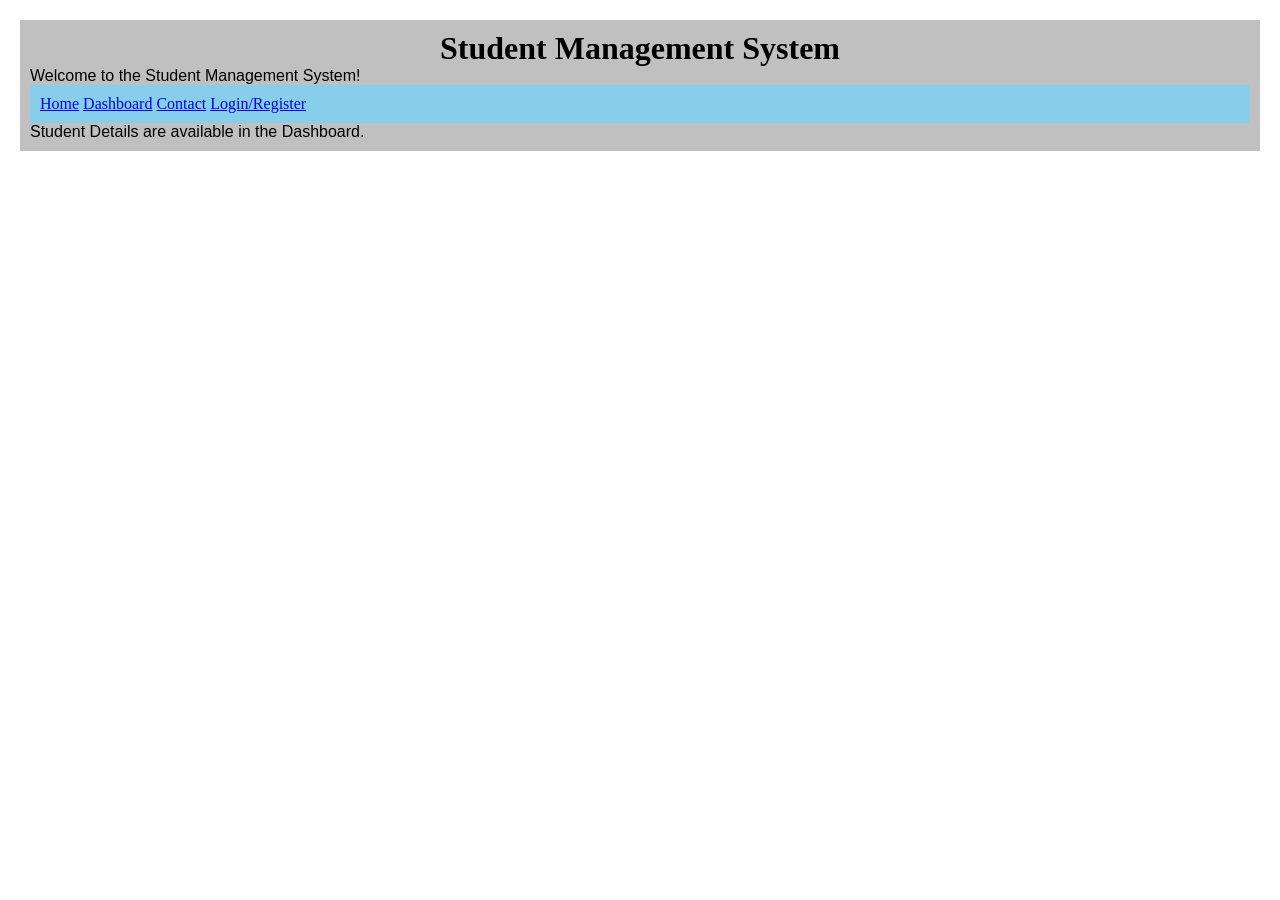
<file: index.html>
<!DOCTYPE html>
<html lang="en">
<head>
    <meta charset="UTF-8">
    <meta name="viewport" content="width=device-width, initial-scale=1.0">
    <title>Student Management System</title>
    <link rel="stylesheet" href="style.css">
</head>
<body>
    <div>
    <h1>Student Management System</h1>
    <p>Welcome to the Student Management System!</p>
    <nav>
        <ul>
            <a href="index.html">Home</a>
            <a href="dashboard.html">Dashboard</a>
            <a href="contact.html">Contact</a>
            <a href="login.html">Login/Register</a>
        </ul>
    </nav>
    <p>Student Details are available in the Dashboard.</p>
    </div>
</body>
</html>
</file>
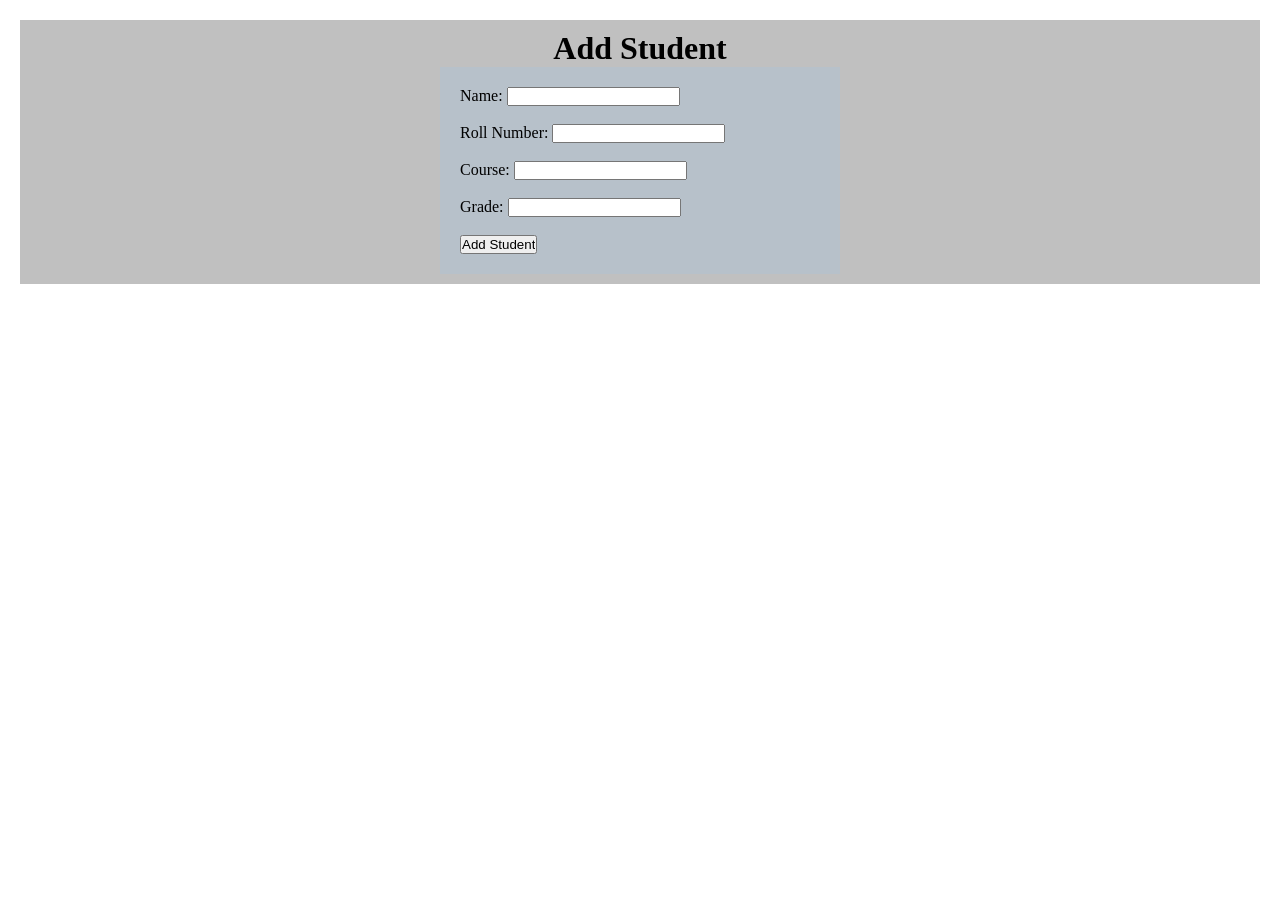
<file: addStudent.html>
<!DOCTYPE html>
<html lang="en">
<head>
    <meta charset="UTF-8">
    <meta name="viewport" content="width=device-width, initial-scale=1.0">
    <title>Adding Stsudent</title>
    <link rel="stylesheet" href="style.css">
</head>
<body>
    <div>
    <h1>Add Student</h1>
    <form action="addStudent.html" method="post">
        <label for="name">Name:</label>
        <input type="text" id="name" name="name" required><br><br>
        <label for="roll">Roll Number:</label>
        <input type="text" id="roll" name="roll" required><br><br>
        <label for="course">Course:</label>
        <input type="text" id="course" name="course" required><br><br>
        <label for="grade">Grade:</label>
        <input type="text" id="grade" name="grade" required><br><br>
        <input type="submit" value="Add Student">
    </form>
    </div>
</body>
</html>
</file>
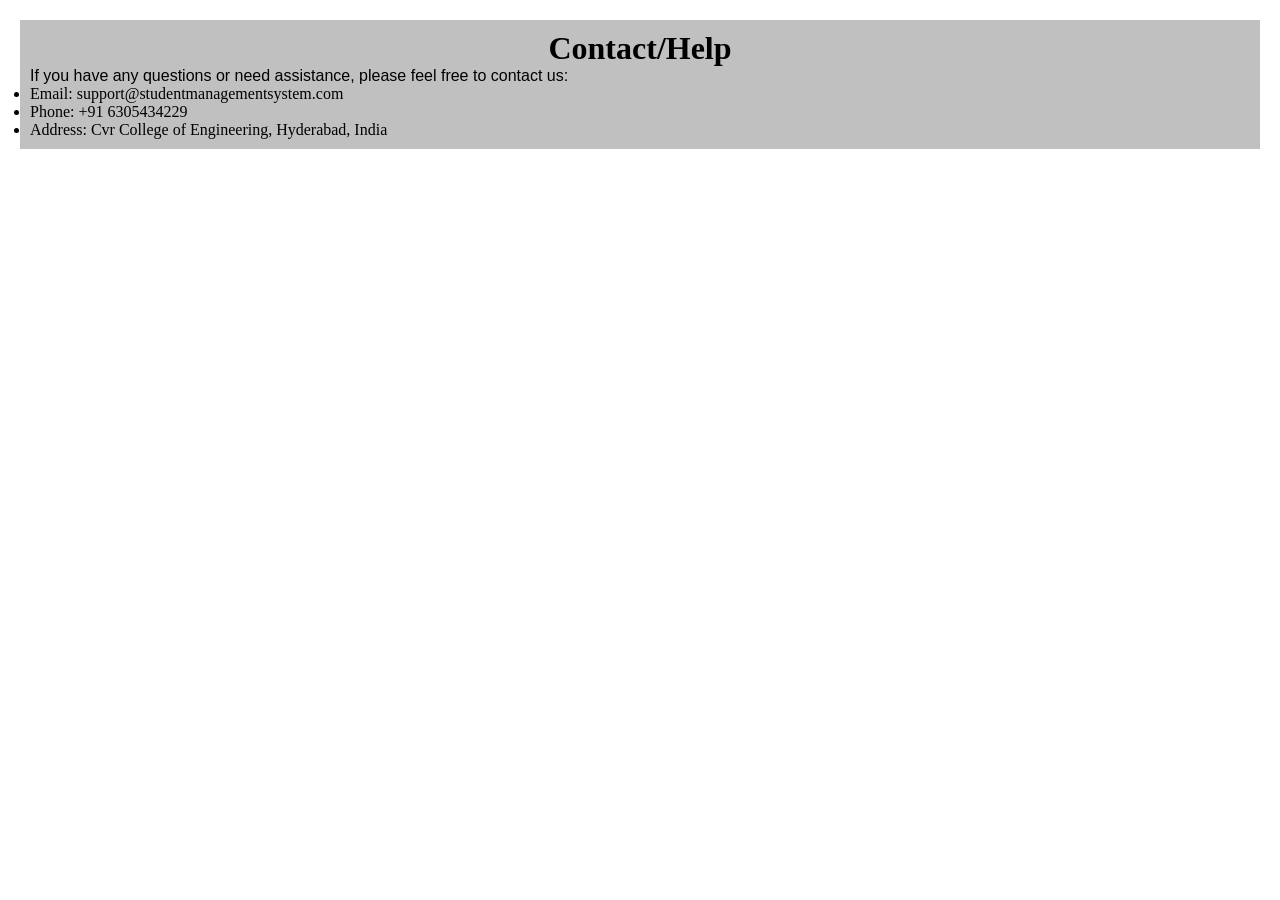
<file: contact.html>
<!DOCTYPE html>
<html lang="en">
<head>
    <meta charset="UTF-8">
    <meta name="viewport" content="width=device-width, initial-scale=1.0">
    <title>Contact/Help</title>
    <link rel="stylesheet" href="style.css">
    <link rel="stylesheet" href="style.css">
</head>
<body>
    <div>
    <h1>Contact/Help</h1>
    <p>If you have any questions or need assistance, please feel free to contact us:</p>
    <ul>
        <li>Email: support@studentmanagementsystem.com</li>
        <li>Phone: +91 6305434229</li>
        <li>Address: Cvr College of Engineering, Hyderabad, India</li>
    </ul>
</div>
</body>
</html>
</file>
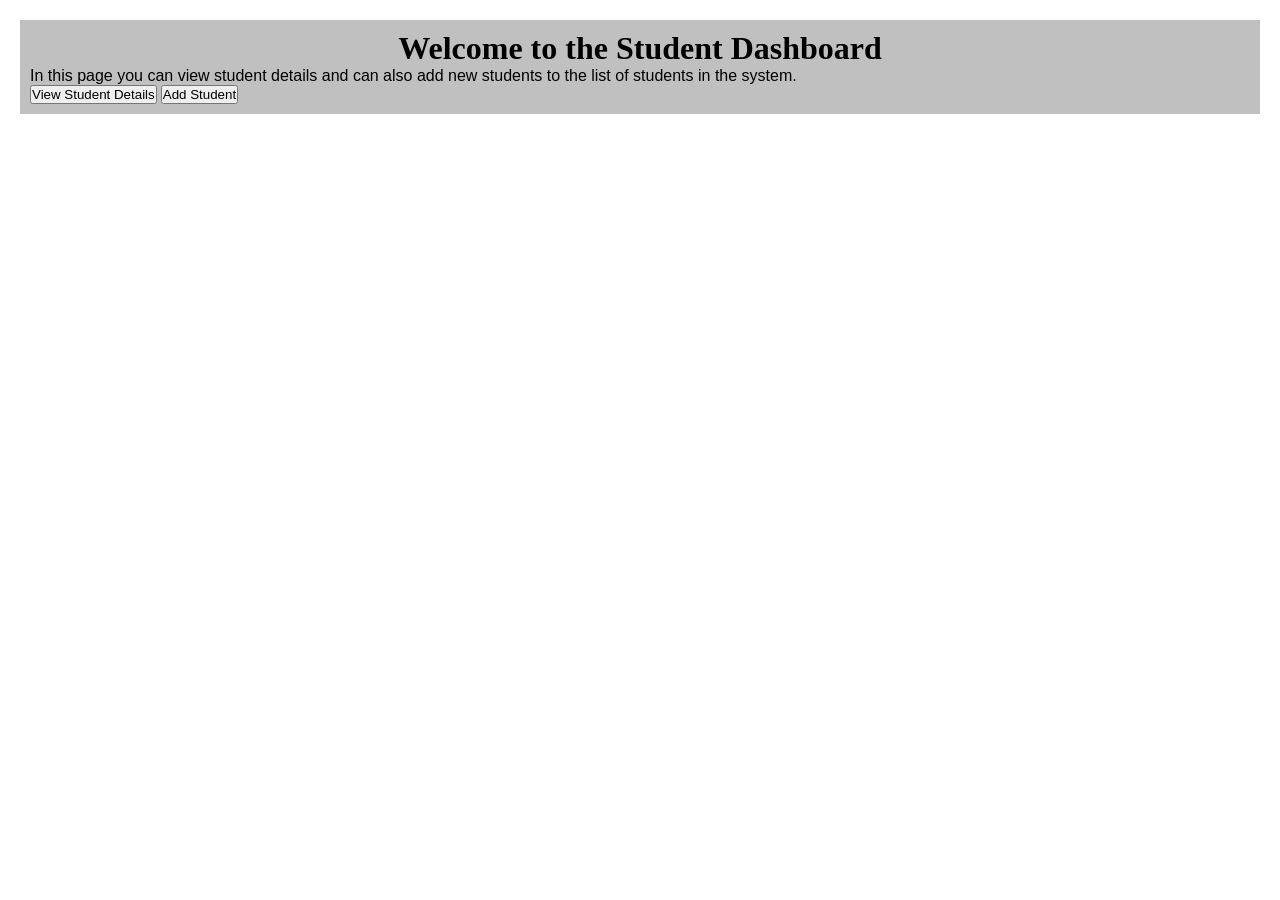
<file: dashboard.html>
<!DOCTYPE html>
<html lang="en">
<head>
    <meta charset="UTF-8">
    <meta name="viewport" content="width=device-width, initial-scale=1.0">
    <title>Student Dashboard</title>
    <link rel="stylesheet" href="style.css">
</head>
<body>
    <div>
    <h1>Welcome to the Student Dashboard</h1>
    <p>In this page you can view student details and can also add new students to the list of students in the system.</p>
    <a href="viewStudents.html">
    <button >View Student Details</button></a>
    <a href="addStudent.html">
    <button >Add Student</button></a>
    </div>
</body>
</html>
</file>
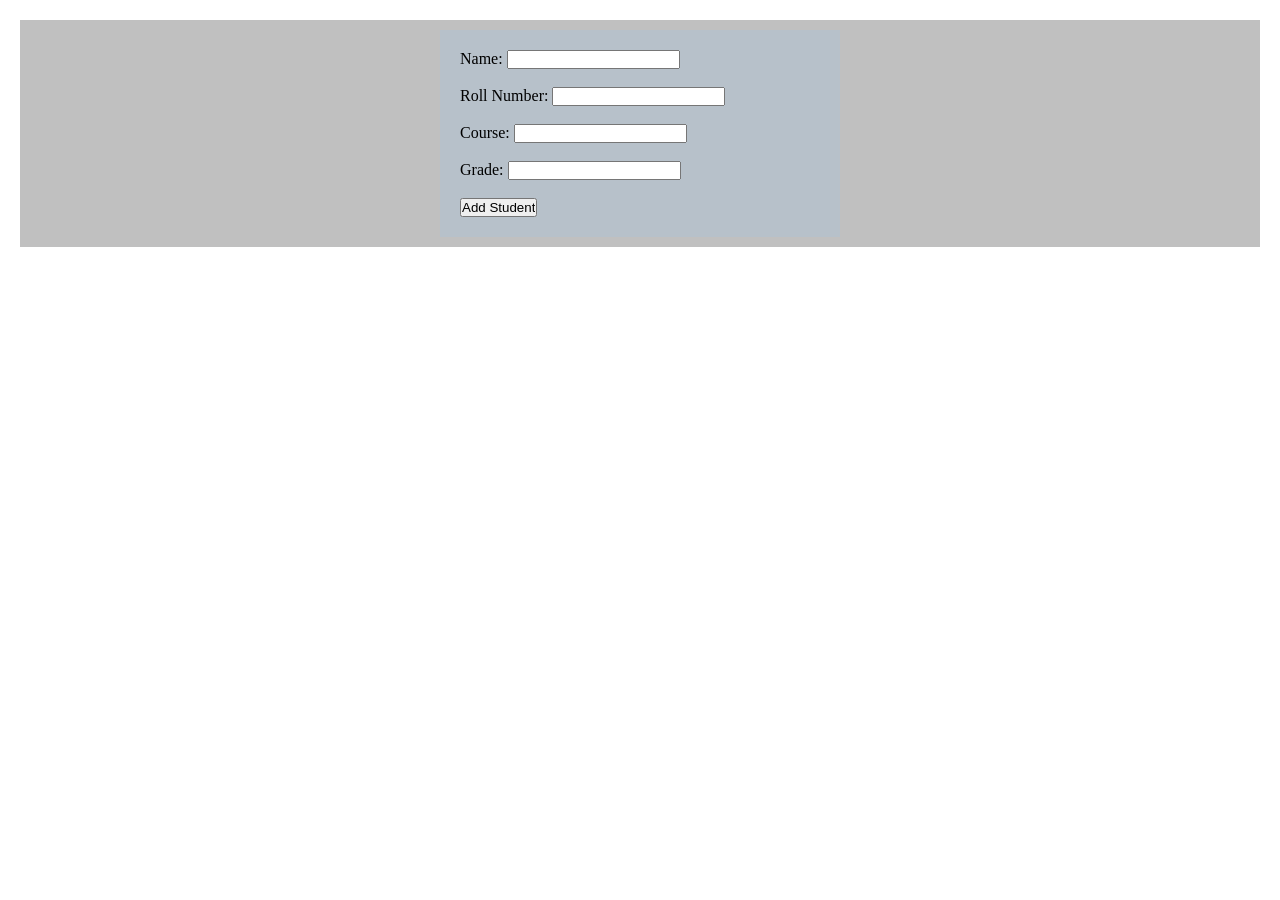
<file: edit.html>
<!DOCTYPE html>
<html lang="en">
<head>
    <meta charset="UTF-8">
    <meta name="viewport" content="width=device-width, initial-scale=1.0">
    <title>Edit student</title>
    <link rel="stylesheet" href="style.css">
</head>
<body>
    <div>
    <form action="edit.html" method="post">
        <label for="name">Name:</label>
        <input type="text" id="name" name="name" required><br><br>
        <label for="roll">Roll Number:</label>
        <input type="text" id="roll" name="roll" required><br><br>
        <label for="course">Course:</label>
        <input type="text" id="course" name="course" required><br><br>
        <label for="grade">Grade:</label>
        <input type="text" id="grade" name="grade" required><br><br>
        <input type="submit" value="Add Student">
    </form>
    </div>
</body>
</html>
</file>
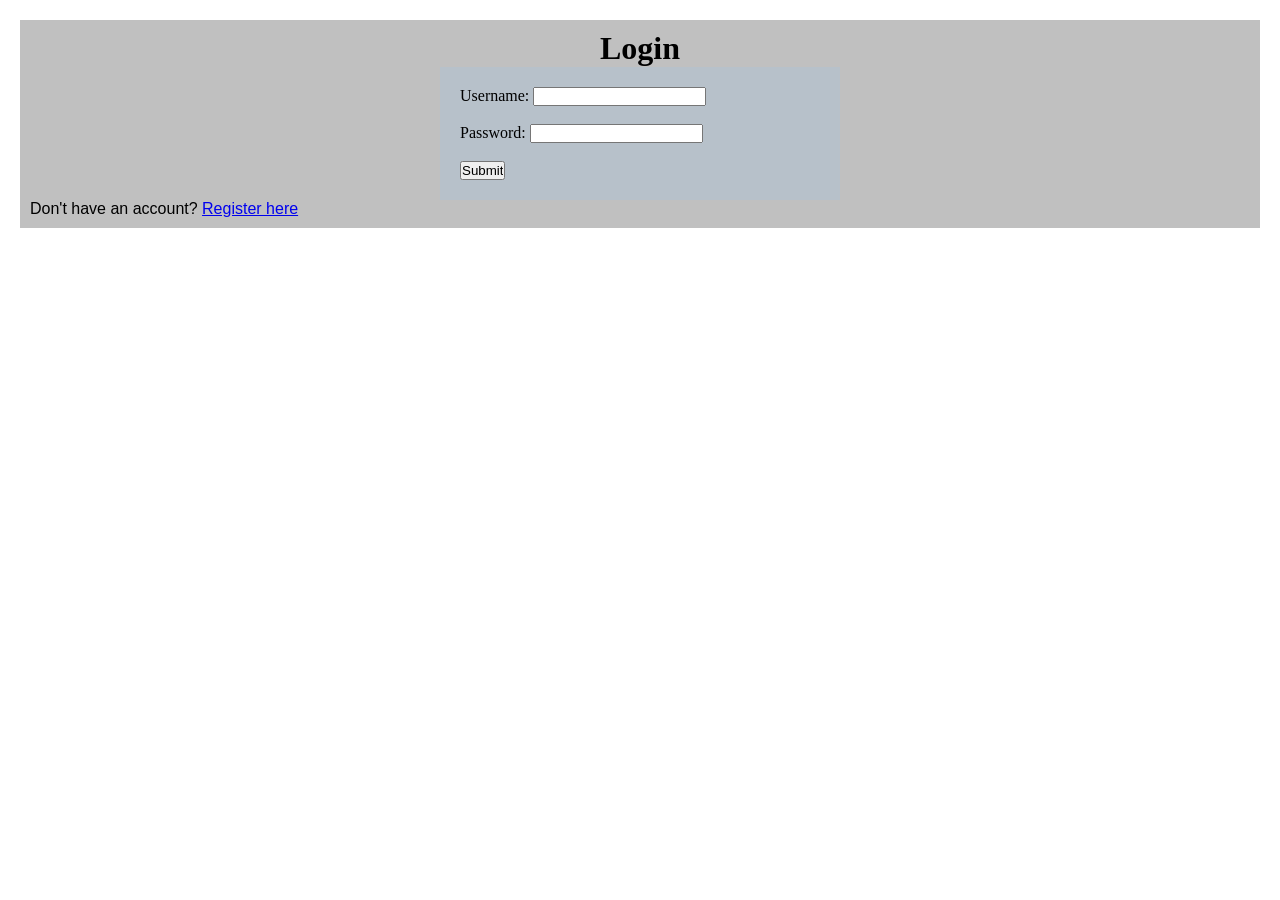
<file: login.html>
<!DOCTYPE html>
<html lang="en">
<head>
    <meta charset="UTF-8">
    <meta name="viewport" content="width=device-width, initial-scale=1.0">
    <title>Login page</title>
    <link rel="stylesheet" href="style.css">
</head>
<body>
    <div>
    <h1>Login</h1>
    <form action="login.html" method="post">
        <label for="username">Username:</label>
        <input type="text" id="username" name="username" required><br><br>
        <label for="password">Password:</label>
        <input type="password" id="password" name="password" required><br><br>
        <input type="submit" value="Submit">
    </form>
    <p>Don't have an account? <a href="register.html">Register here</a></p>
    </div>
</body>
</html>
</file>
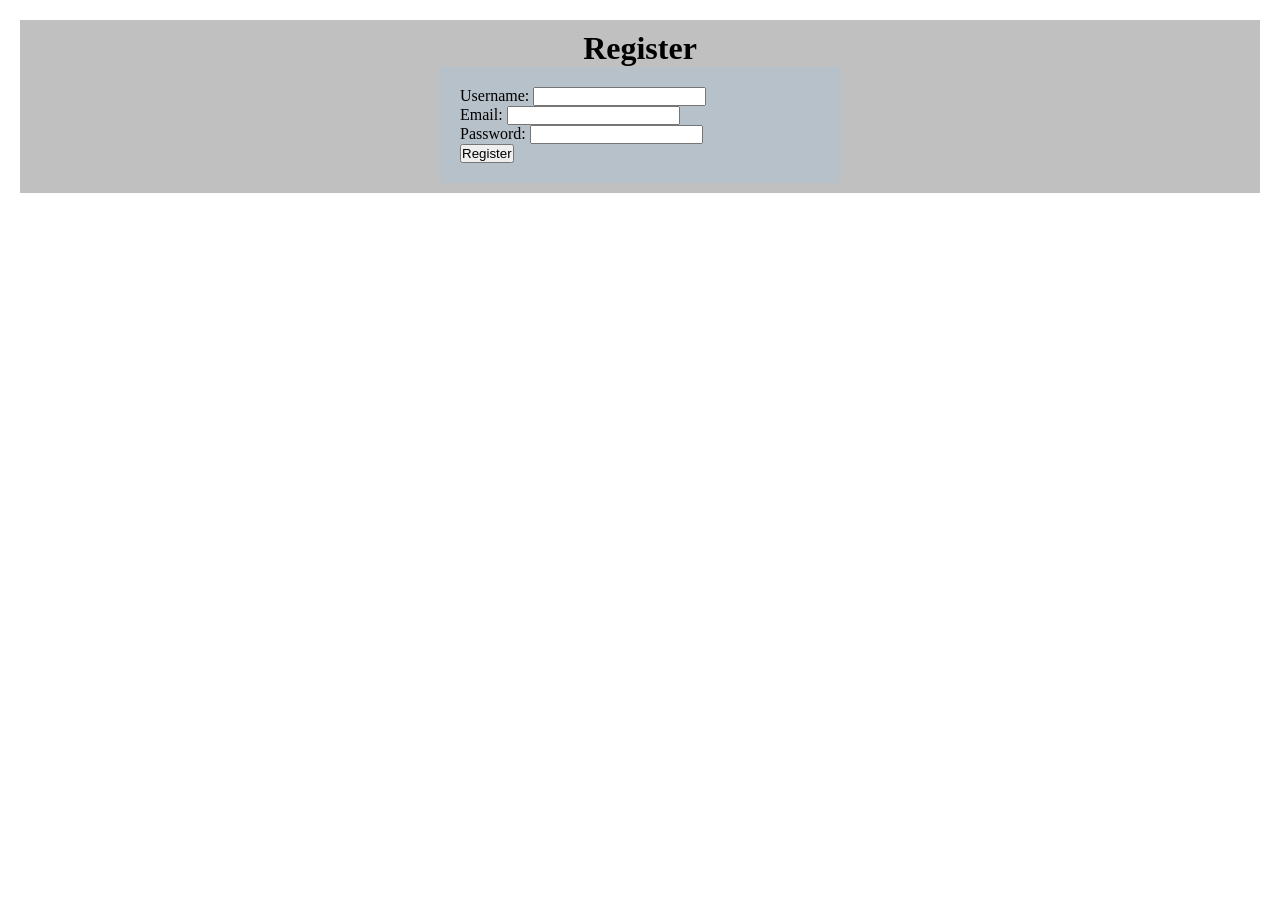
<file: register.html>
<!DOCTYPE html>
<html lang="en">
<head>
    <meta charset="UTF-8">
    <meta name="viewport" content="width=device-width, initial-scale=1.0">
    <title>Register Page</title>
    <link rel="stylesheet" href="style.css">
</head>
<body>
    <div>
    <h1>Register</h1>
    <form action="register.html" method="POST">
        <label for="username">Username:</label>
        <input type="text" id="username" name="username" required>
        <br>
        <label for="email">Email:</label>
        <input type="email" id="email" name="email" required>
        <br>
        <label for="password">Password:</label>
        <input type="password" id="password" name="password" required>
        <br>
        <button type="submit">Register</button>
    </form>
    </div>
</body>
</html>
</file>
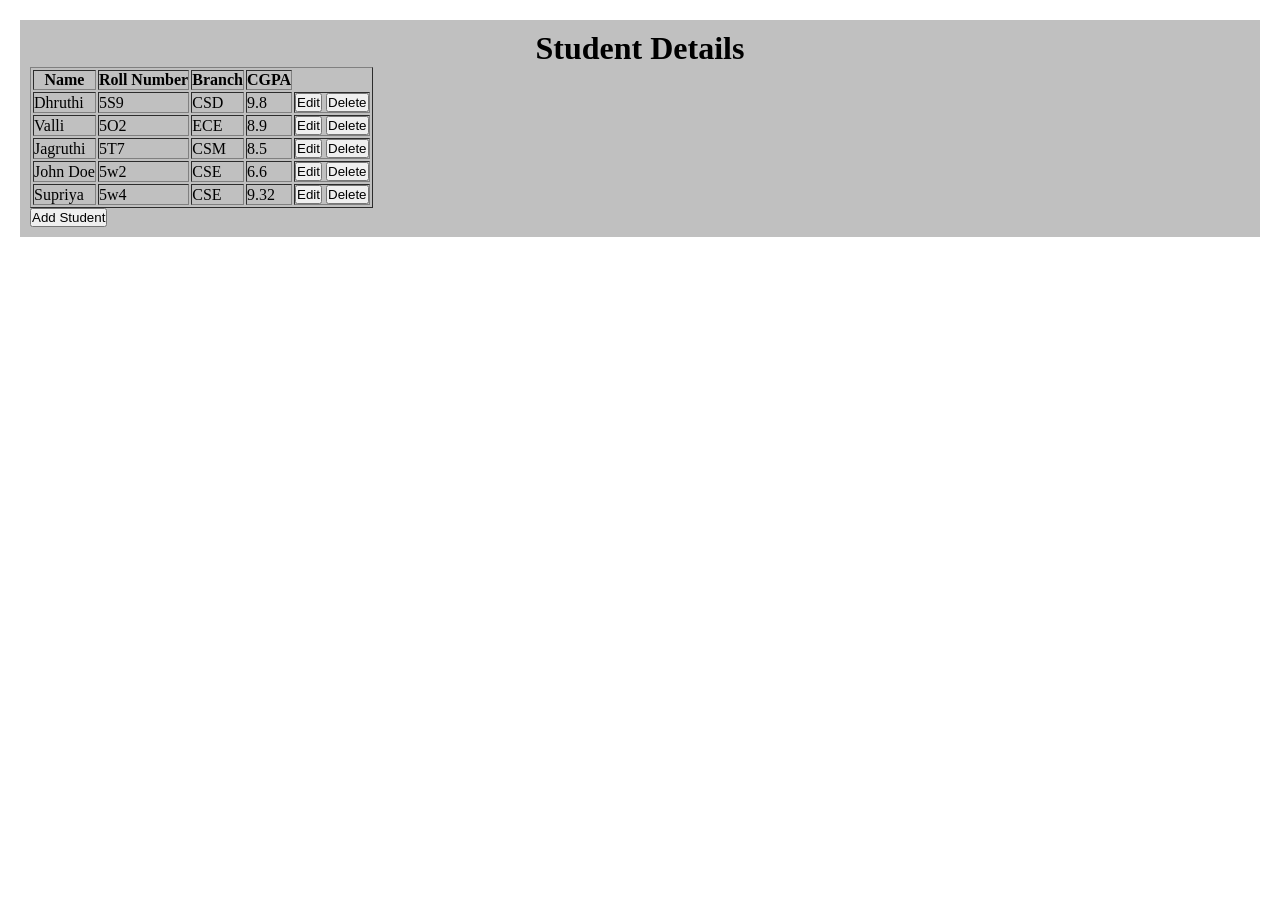
<file: viewStudents.html>
<!DOCTYPE html>
<html lang="en">
<head>
    <meta charset="UTF-8">
    <meta name="viewport" content="width=device-width, initial-scale=1.0">
    <title> view Student</title>
    <link rel="stylesheet" href="style.css">
</head>
<body>
    <div>
    <h1>Student Details</h1>
    <table border="1">
        <tr>
            <th>Name</th>
            <th>Roll Number</th>
            <th>Branch</th>
            <th>CGPA</th>
        </tr>
        <tr>
            <td>Dhruthi</td>
            <td>5S9</td>
            <td>CSD</td>
            <td>9.8</td>
            <td> 
                <a href="edit.html">
                <button class="edit-btn">Edit</button></a>
                 <button class="delete-btn">Delete</button> 
            </td>
        </tr>
        <tr>
            <td>Valli</td>
            <td>5O2</td>
            <td>ECE</td>
            <td>8.9</td>
            <td> 
                <a href="edit.html">
                <button class="edit-btn">Edit</button></a>
                 <button class="delete-btn">Delete</button> 
            </td>
        </tr>
        <tr>
            <td>Jagruthi</td>
            <td>5T7</td>
            <td>CSM</td>
            <td>8.5</td>
            <td> 
                <a href="edit.html">
                <button class="edit-btn">Edit</button></a>
                 <button class="delete-btn">Delete</button> 
            </td>
        </tr>
        <tr>
            <td>John Doe</td>
            <td>5w2</td>
            <td>CSE</td>
            <td>6.6</td>
            <td> 
                <a href="edit.html">
                <button class="edit-btn">Edit</button></a>
                 <button class="delete-btn">Delete</button> 
            </td>
        </tr>
        <tr>
            <td>Supriya</td>
            <td>5w4</td>
            <td>CSE</td>
            <td>9.32</td>
            <td> 
                <a href="edit.html">
                <button class="edit-btn">Edit</button></a>
                 <button class="delete-btn">Delete</button> 
            </td>
        </tr>
    </table>
    <a href="addStudent.html">
    <button >Add Student</button></a>
    </div>
    
</body>
</html>
</file>
<file: style.css>
* {
    margin: 0;
    padding: 0;
    box-sizing: border-box;
}
h1{
    text-align:center;
    color:black;
    font-family:Cambria, Cochin, Georgia, Times, 'Times New Roman', serif;
}
p{
    font-family:'Gill Sans', 'Gill Sans MT', Calibri, 'Trebuchet MS', sans-serif;
    color:black;
    
}
nav{
    background-color:skyblue;
    padding:10px;
    text-decoration:none;

}
nav a:hover{
    font-weight:bold;
    color:rgb(154, 154, 55);
    text-decoration:underline;
}
form{
    background-color:rgb(183, 193, 202);
    padding:20px;
    width:400px;
    margin:auto;

}
div{
    margin:20px;
    padding:10px;
    background-color:silver;
    
}
</file>
